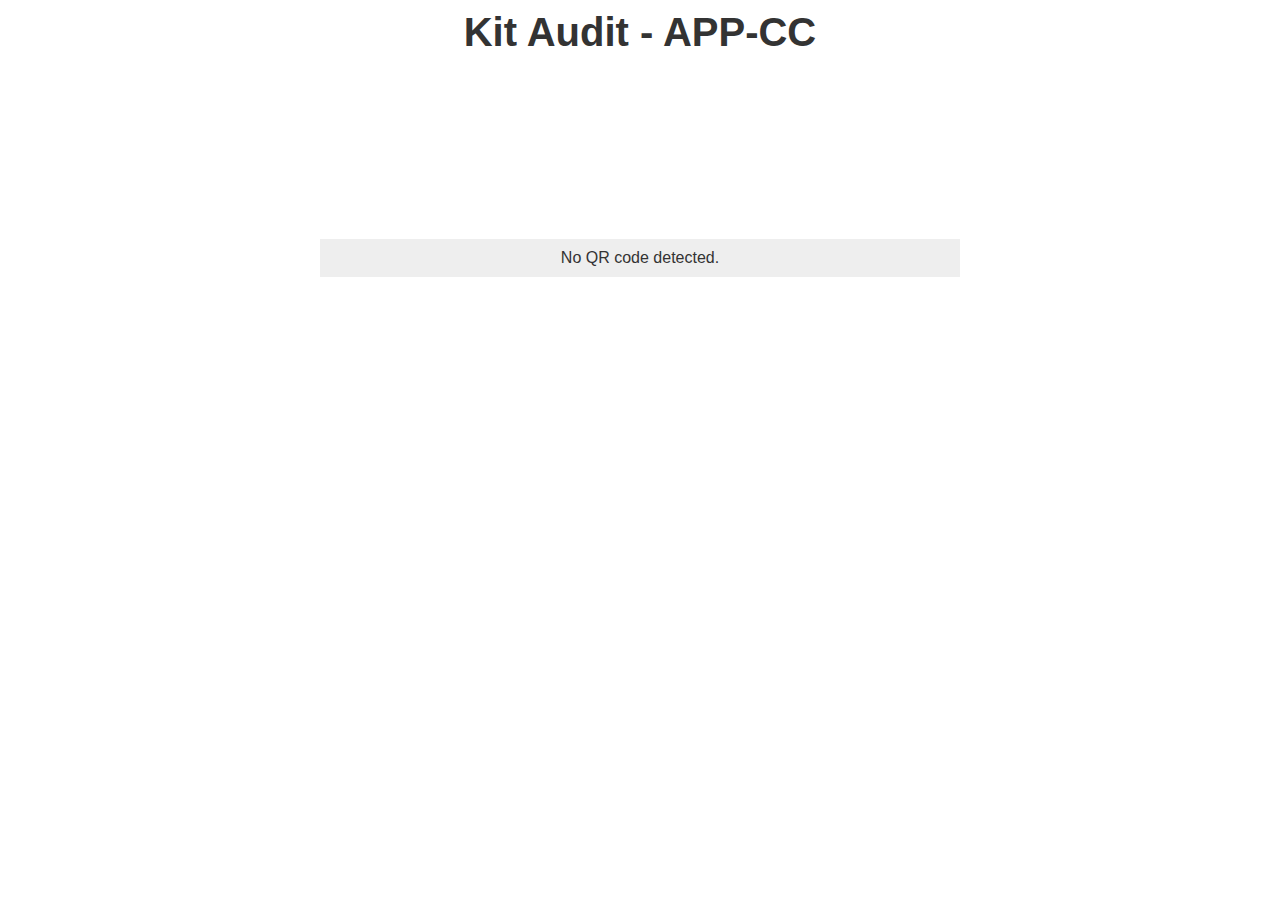
<file: index.html>
<!DOCTYPE html>
<html>
<head>
	<title>Kit Audit - APP-CC | London Ambulance Service NHS Trust</title>

	<meta name="viewport" content="width=device-width, initial-scale=1">
	<link rel="stylesheet" type="text/css" href="resources/stylesheet.css">
	<script type="text/javascript" src="resources/QR/dist/jsQR.js"></script>

	<!-- Import Bootstrap -->
	<link href="https://cdn.jsdelivr.net/npm/bootstrap@5.0.0-beta1/dist/css/bootstrap.min.css" rel="stylesheet" integrity="sha384-giJF6kkoqNQ00vy+HMDP7azOuL0xtbfIcaT9wjKHr8RbDVddVHyTfAAsrekwKmP1" crossorigin="anonymous">
	<!-- END Import -->

</head>


<div class="container" align="center">
  <h1>Kit Audit - APP-CC</h1>
    <div id="loadingMessage" hidden="">⌛ Loading video...</div>
    <canvas id="canvas" max-height="250" max-width="300"></canvas>

    <div id="output">
      <div id="outputMessage">No QR code detected.</div>
      <div hidden=""><b>Data:</b> <span id="outputData"></span></div>
    </div>

</div>

<script>
    var video = document.createElement("video");
    var canvasElement = document.getElementById("canvas");
    var canvas = canvasElement.getContext("2d");
    var loadingMessage = document.getElementById("loadingMessage");
    var outputContainer = document.getElementById("output");
    var outputMessage = document.getElementById("outputMessage");
    var outputData = document.getElementById("outputData");

    function drawLine(begin, end, color) {
      canvas.beginPath();
      canvas.moveTo(begin.x, begin.y);
      canvas.lineTo(end.x, end.y);
      canvas.lineWidth = 4;
      canvas.strokeStyle = color;
      canvas.stroke();
    }

    // Use facingMode: environment to attemt to get the front camera on phones
    navigator.mediaDevices.getUserMedia({ video: { facingMode: "environment" } }).then(function(stream) {
      video.srcObject = stream;
      video.setAttribute("playsinline", true); // required to tell iOS safari we don't want fullscreen
      video.play();
      requestAnimationFrame(tick);
    });

    function tick() {
      loadingMessage.innerText = "⌛ Loading video..."
      if (video.readyState === video.HAVE_ENOUGH_DATA) {
        loadingMessage.hidden = true;
        canvasElement.hidden = false;
        outputContainer.hidden = false;

        canvasElement.height = video.videoHeight;
        canvasElement.width = video.videoWidth;
        canvas.drawImage(video, 0, 0, canvasElement.width, canvasElement.height);
        var imageData = canvas.getImageData(0, 0, canvasElement.width, canvasElement.height);
        var code = jsQR(imageData.data, imageData.width, imageData.height, {
          inversionAttempts: "dontInvert",
        });
        if (code) {
          drawLine(code.location.topLeftCorner, code.location.topRightCorner, "#FF3B58");
          drawLine(code.location.topRightCorner, code.location.bottomRightCorner, "#FF3B58");
          drawLine(code.location.bottomRightCorner, code.location.bottomLeftCorner, "#FF3B58");
          drawLine(code.location.bottomLeftCorner, code.location.topLeftCorner, "#FF3B58");
          outputMessage.hidden = true;
          outputData.parentElement.hidden = false;
          outputData.innerText = code.data;
        } else {
          outputMessage.hidden = false;
          outputData.parentElement.hidden = true;
        }
      }
      requestAnimationFrame(tick);
    }
  </script>






<!-- Import Bootstrap JS (Bundle) -->
<script src="https://cdn.jsdelivr.net/npm/bootstrap@5.0.0-beta1/dist/js/bootstrap.bundle.min.js" integrity="sha384-ygbV9kiqUc6oa4msXn9868pTtWMgiQaeYH7/t7LECLbyPA2x65Kgf80OJFdroafW" crossorigin="anonymous"></script>
<!-- END Import -->

</body>
</html>
</file>
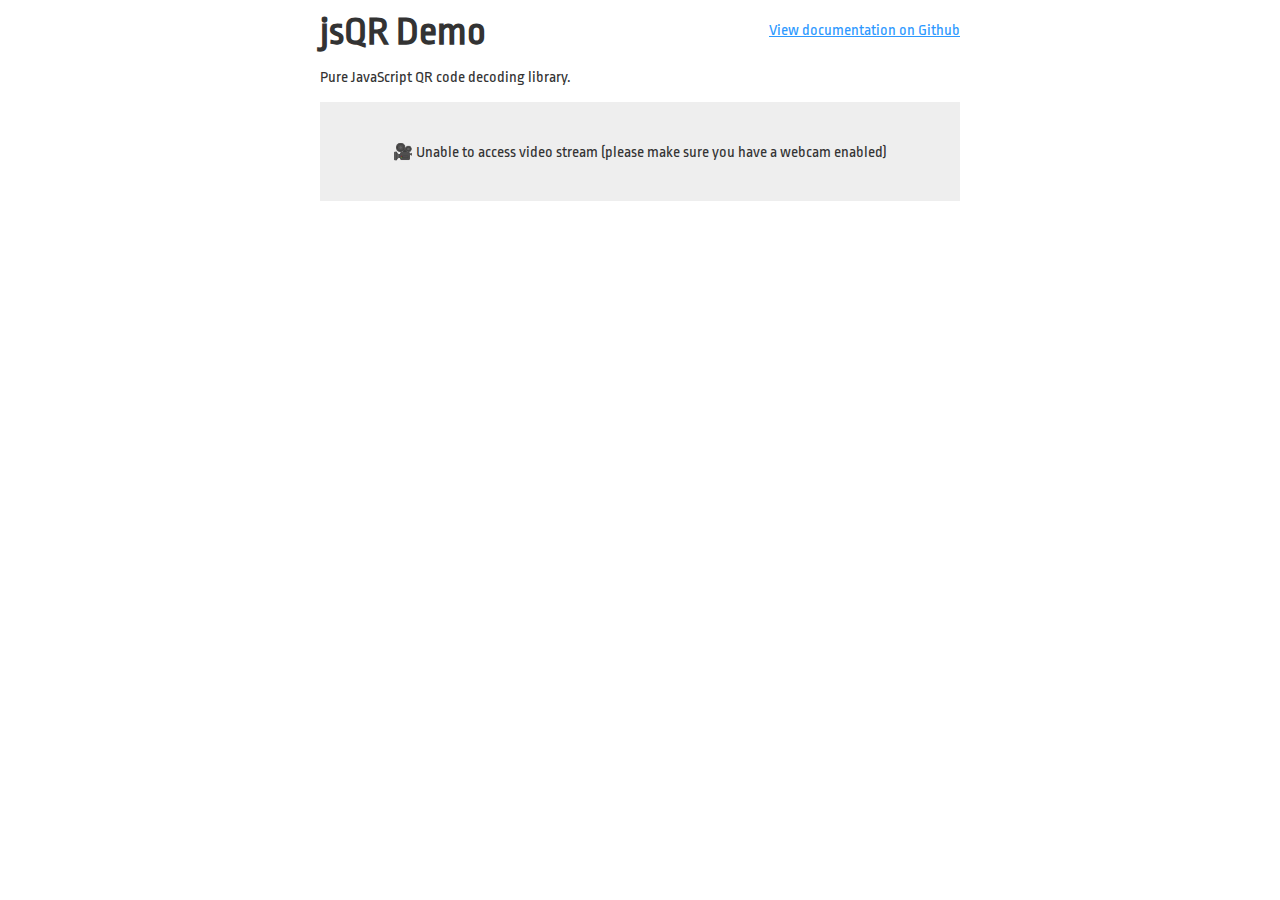
<file: resources/QR/docs/index.html>
<html>
<head>
  <meta charset="utf-8">
  <title>jsQR Demo</title>
  <script src="./jsQR.js"></script>
  <link href="https://fonts.googleapis.com/css?family=Ropa+Sans" rel="stylesheet">
  <style>
    body {
      font-family: 'Ropa Sans', sans-serif;
      color: #333;
      max-width: 640px;
      margin: 0 auto;
      position: relative;
    }

    #githubLink {
      position: absolute;
      right: 0;
      top: 12px;
      color: #2D99FF;
    }

    h1 {
      margin: 10px 0;
      font-size: 40px;
    }

    #loadingMessage {
      text-align: center;
      padding: 40px;
      background-color: #eee;
    }

    #canvas {
      width: 100%;
    }

    #output {
      margin-top: 20px;
      background: #eee;
      padding: 10px;
      padding-bottom: 0;
    }

    #output div {
      padding-bottom: 10px;
      word-wrap: break-word;
    }

    #noQRFound {
      text-align: center;
    }
  </style>
</head>
<body>
  <h1>jsQR Demo</h1>
  <a id="githubLink" href="https://github.com/cozmo/jsQR">View documentation on Github</a>
  <p>Pure JavaScript QR code decoding library.</p>
  <div id="loadingMessage">🎥 Unable to access video stream (please make sure you have a webcam enabled)</div>
  <canvas id="canvas" hidden></canvas>
  <div id="output" hidden>
    <div id="outputMessage">No QR code detected.</div>
    <div hidden><b>Data:</b> <span id="outputData"></span></div>
  </div>
  <script>
    var video = document.createElement("video");
    var canvasElement = document.getElementById("canvas");
    var canvas = canvasElement.getContext("2d");
    var loadingMessage = document.getElementById("loadingMessage");
    var outputContainer = document.getElementById("output");
    var outputMessage = document.getElementById("outputMessage");
    var outputData = document.getElementById("outputData");

    function drawLine(begin, end, color) {
      canvas.beginPath();
      canvas.moveTo(begin.x, begin.y);
      canvas.lineTo(end.x, end.y);
      canvas.lineWidth = 4;
      canvas.strokeStyle = color;
      canvas.stroke();
    }

    // Use facingMode: environment to attemt to get the front camera on phones
    navigator.mediaDevices.getUserMedia({ video: { facingMode: "environment" } }).then(function(stream) {
      video.srcObject = stream;
      video.setAttribute("playsinline", true); // required to tell iOS safari we don't want fullscreen
      video.play();
      requestAnimationFrame(tick);
    });

    function tick() {
      loadingMessage.innerText = "⌛ Loading video..."
      if (video.readyState === video.HAVE_ENOUGH_DATA) {
        loadingMessage.hidden = true;
        canvasElement.hidden = false;
        outputContainer.hidden = false;

        canvasElement.height = video.videoHeight;
        canvasElement.width = video.videoWidth;
        canvas.drawImage(video, 0, 0, canvasElement.width, canvasElement.height);
        var imageData = canvas.getImageData(0, 0, canvasElement.width, canvasElement.height);
        var code = jsQR(imageData.data, imageData.width, imageData.height, {
          inversionAttempts: "dontInvert",
        });
        if (code) {
          drawLine(code.location.topLeftCorner, code.location.topRightCorner, "#FF3B58");
          drawLine(code.location.topRightCorner, code.location.bottomRightCorner, "#FF3B58");
          drawLine(code.location.bottomRightCorner, code.location.bottomLeftCorner, "#FF3B58");
          drawLine(code.location.bottomLeftCorner, code.location.topLeftCorner, "#FF3B58");
          outputMessage.hidden = true;
          outputData.parentElement.hidden = false;
          outputData.innerText = code.data;
        } else {
          outputMessage.hidden = false;
          outputData.parentElement.hidden = true;
        }
      }
      requestAnimationFrame(tick);
    }
  </script>
</body>
</html>
</file>
<file: resources/stylesheet.css>
body {
      font-family: 'Ropa Sans', sans-serif;
      color: #333;
      max-width: 640px;
      margin: 0 auto;
      position: relative;
    }

    h1 {
      margin: 10px 0;
      font-size: 40px;
    }

    #loadingMessage {
      text-align: center;
      padding: 40px;
      background-color: #eee;
    }

    #canvas {
      max-width: 50%;
    }

    #output {
      margin-top: 20px;
      background: #eee;
      padding: 10px;
      padding-bottom: 0;
    }

    #output div {
      padding-bottom: 10px;
      word-wrap: break-word;
    }

    #noQRFound {
      text-align: center;
    }
</file>
